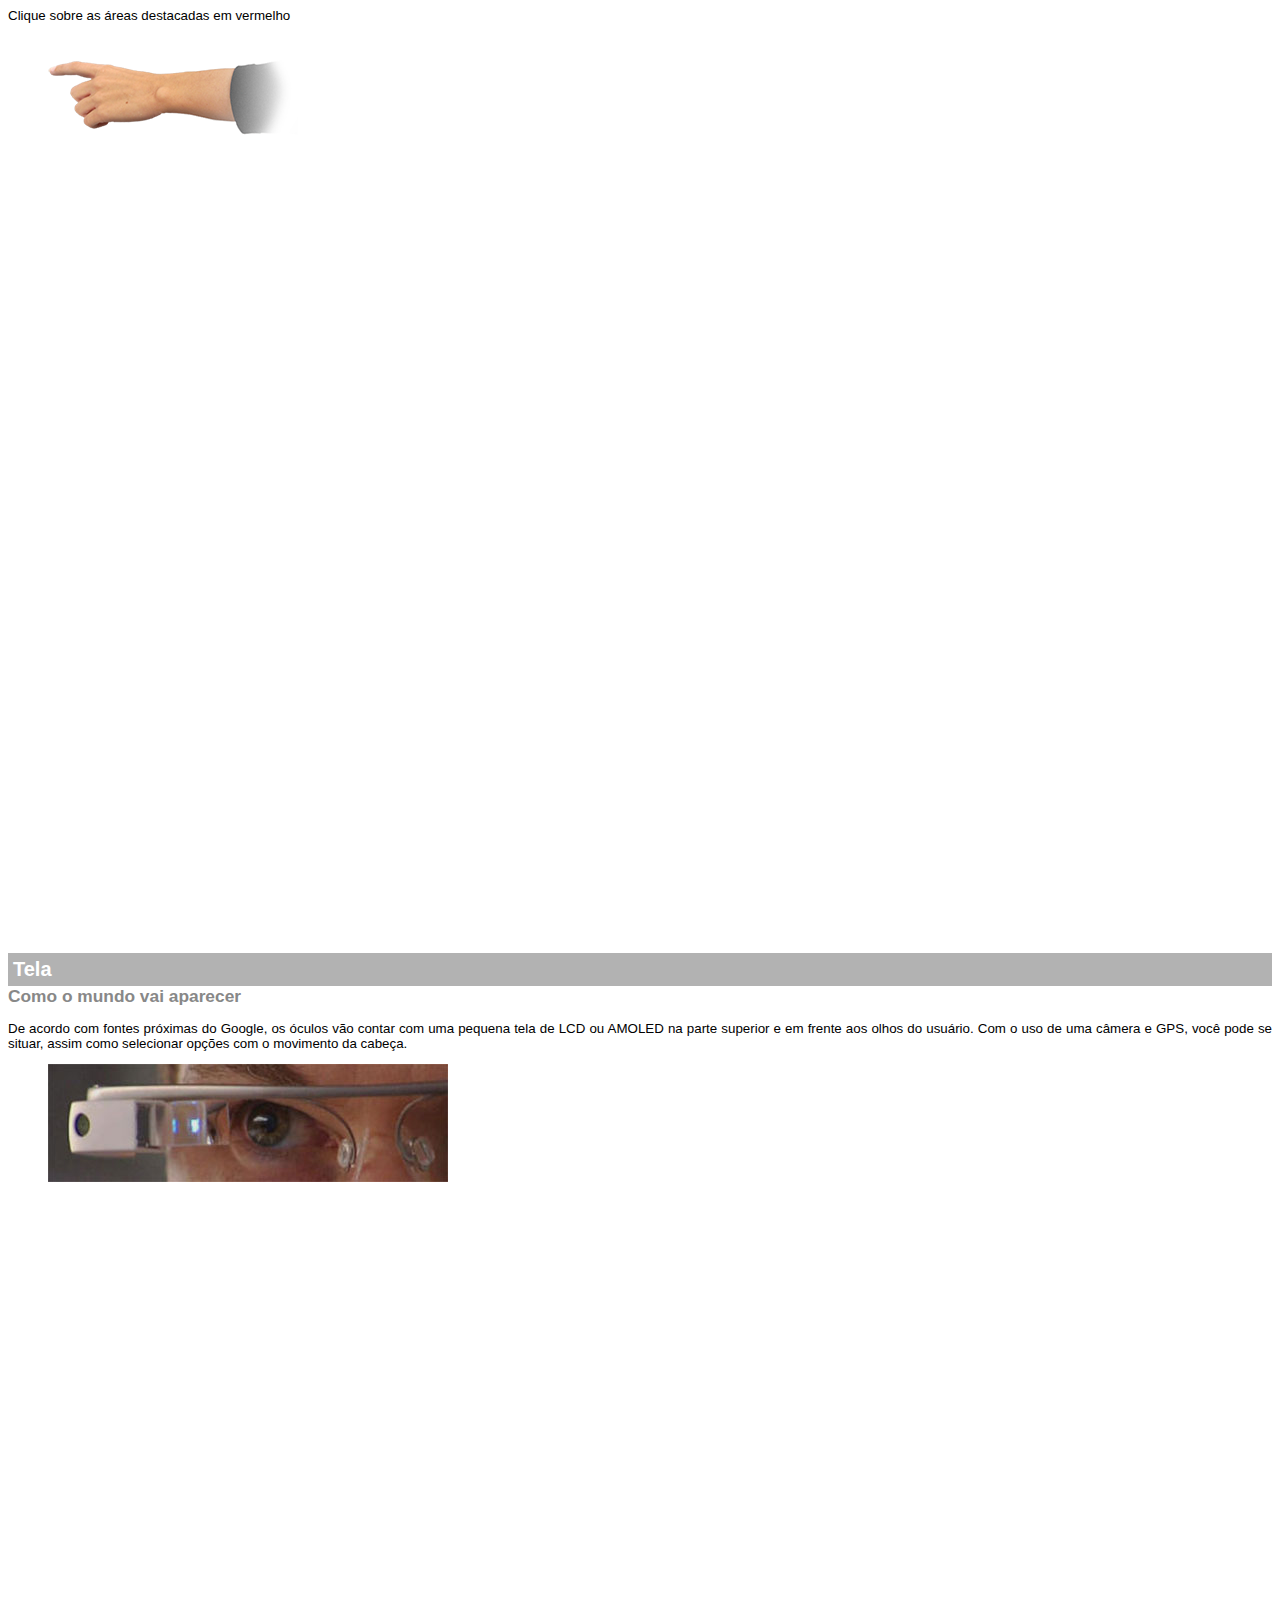
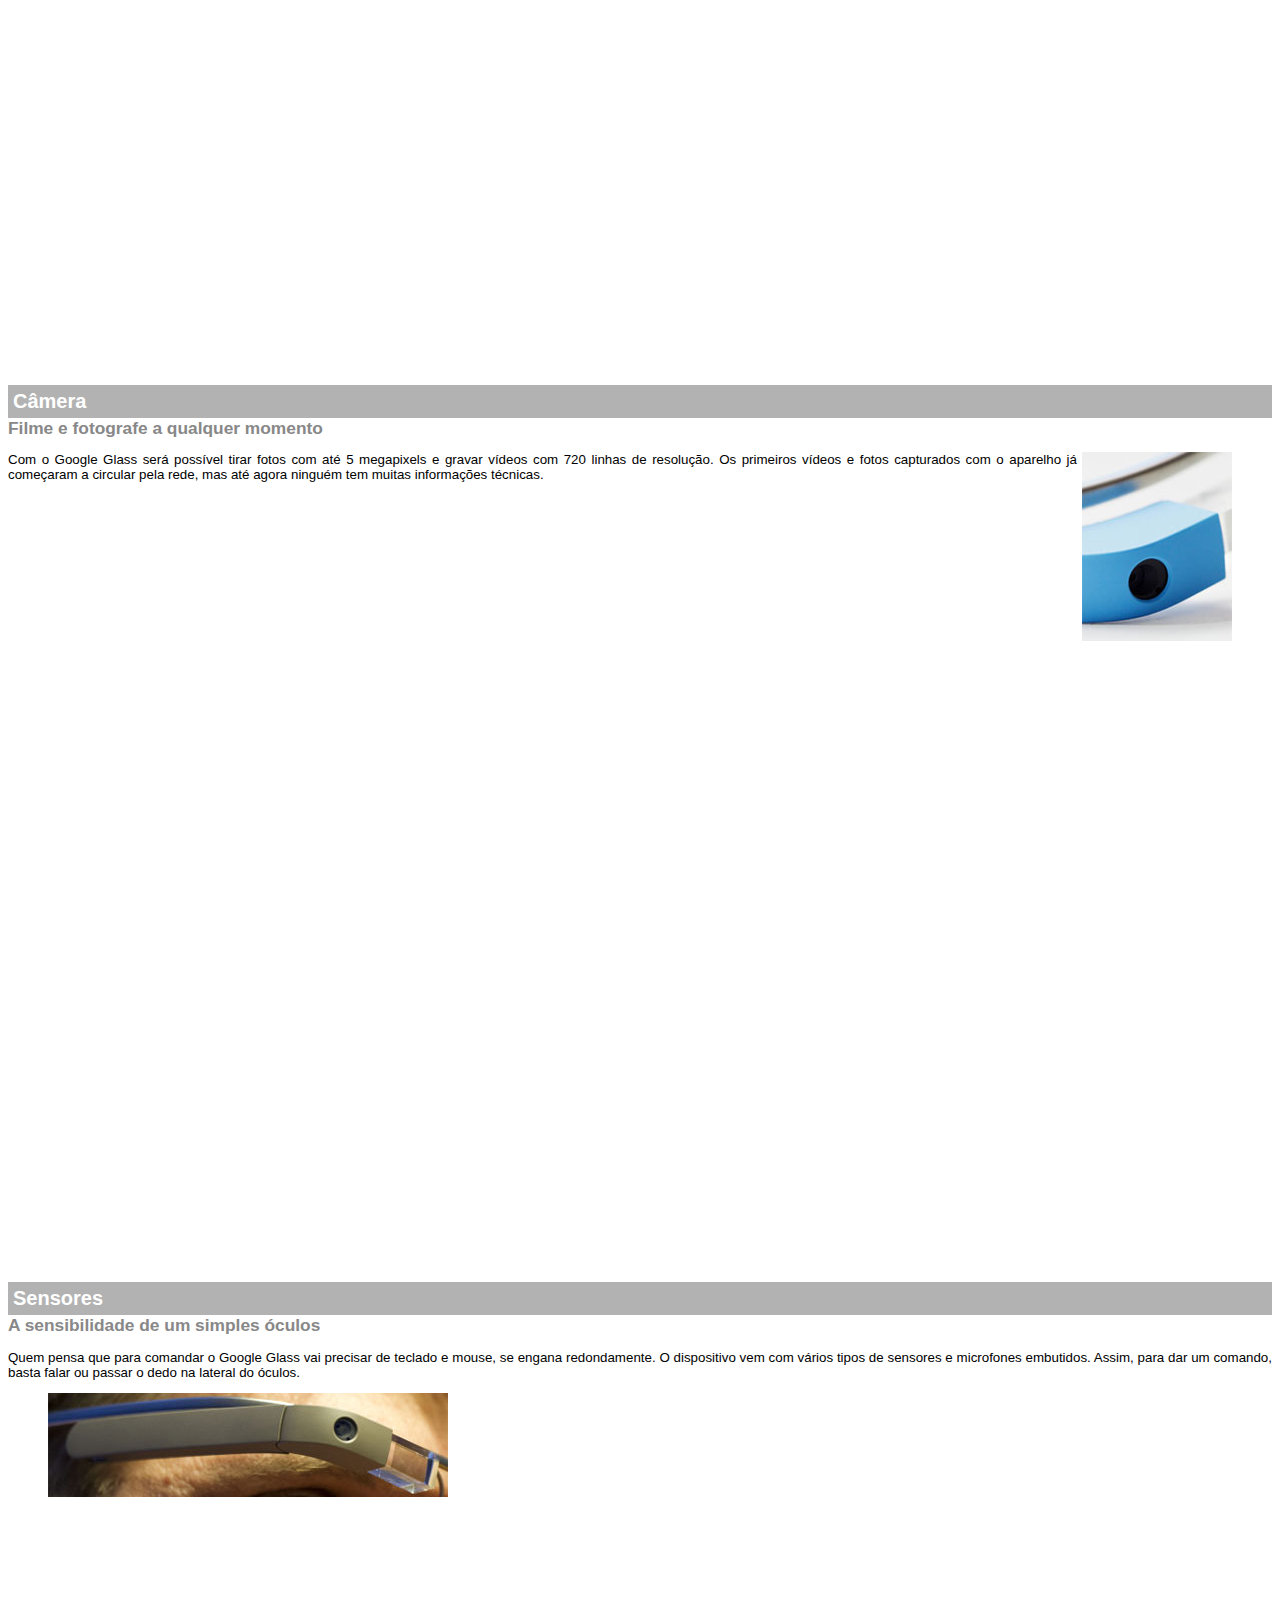
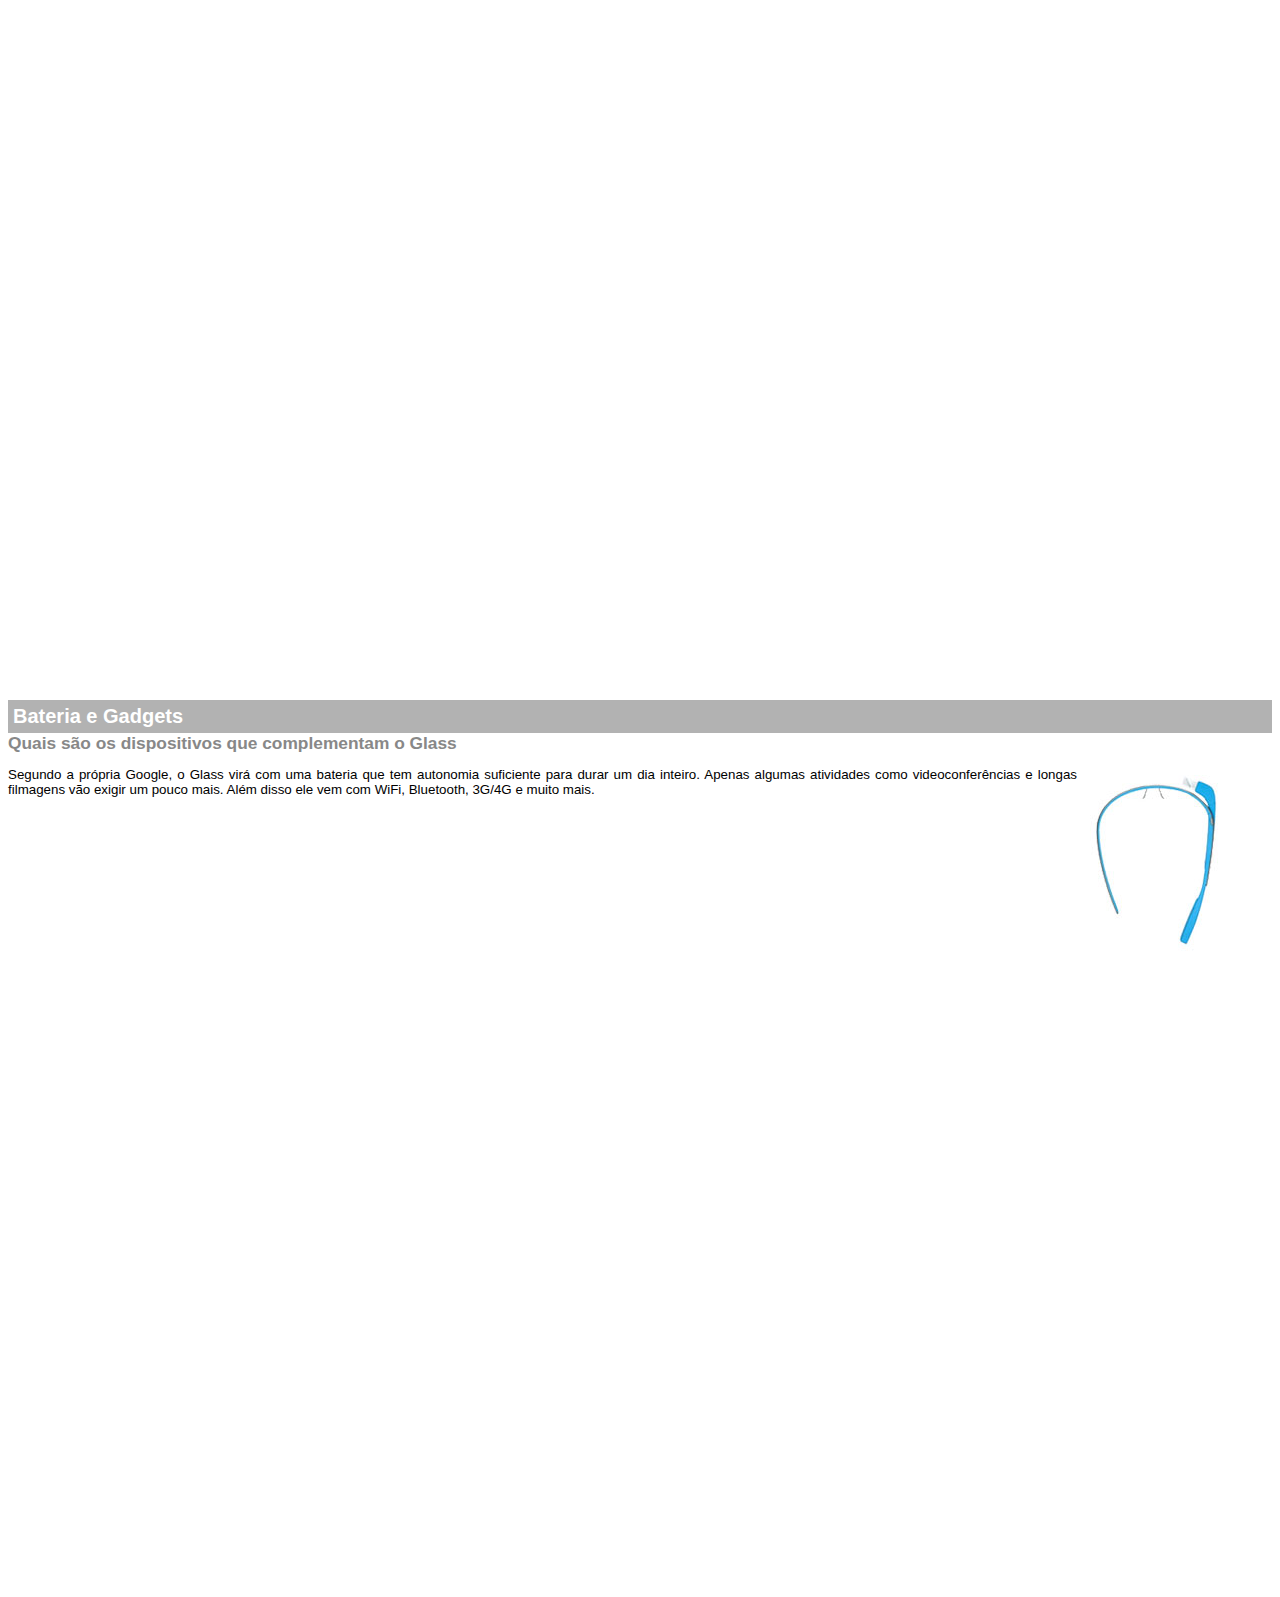
<file: google-glass.html>
<!DOCTYPE html>
	<html>
	<head>
		<meta charset="utf-8"/>
		<link rel="stylesheet" type="text/css" href="_css/googleglass.css"/>
		<title>Informações sobre o google flass</title>
	</head>
	<body>
		<article id="topo">
			<header>Clique sobre as áreas destacadas em vermelho
			</header>
			<figure>
				<img src="_imagens/mao.png" alt="Mão apontando para a esquerda"/>
			</figure>
		</article>

		<article id="tela">
		<header>
			<h1>Tela</h1>
			<h2>Como o mundo vai aparecer</h2>
			<p>De acordo com fontes próximas do Google, os óculos vão contar com uma pequena tela de LCD ou AMOLED na parte superior e em frente aos olhos do usuário. Com o uso de uma câmera e GPS, você pode se situar, assim como selecionar opções com o movimento da cabeça.</p>

			<figure>
				<img src="_imagens/det-tela.jpg" alt="Tela do Google Glass"/>
			</figure>
		</header>
		</article>

		<article id="camera">
			<header>
				<h1>Câmera</h1>
				<h2>Filme e fotografe a qualquer momento</h2>
				
				<figure>
					<img src="_imagens/det-camera.jpg" class="img_dir" alt="Câmera do Google Glass"/>
				</figure>
				
				<p>Com o Google Glass será possível tirar fotos com até 5 megapixels e gravar vídeos com 720 linhas de resolução. Os primeiros vídeos e fotos capturados com o aparelho já começaram a circular pela rede, mas até agora ninguém tem muitas informações técnicas.</p>

			</header>
		</article>

		<article id="sensores">
			<header>
				<h1>Sensores</h1>
				<h2>A sensibilidade de um simples óculos</h2>
				<p>
					Quem pensa que para comandar o Google Glass vai precisar de teclado e mouse, se engana redondamente. O dispositivo vem com vários tipos de sensores e microfones embutidos. Assim, para dar um comando, basta falar ou passar o dedo na lateral do óculos.</p>

				<figure>
					<img src="_imagens/det-touch.jpg" alt="Sensores do Google Glass"/>
				</figure>
			</header>
		</article>

		<article id="gadgets">
			<header>
				<h1>Bateria e Gadgets</h1>
				<h2>Quais são os dispositivos que complementam o Glass</h2>				
				<figure>
					<img src="_imagens/det-bateria.jpg" class="img_dir"alt="Bateria e Gadgets do Google Glass"/>
				</figure>
				<p>
					Segundo a própria Google, o Glass virá com uma bateria que tem autonomia suficiente para durar um dia inteiro. Apenas algumas atividades como videoconferências e longas filmagens vão exigir um pouco mais. Além disso ele vem com WiFi, Bluetooth, 3G/4G e muito mais.
				</p>
			</header>
		</article>

	</body>
	</html>
</file>
<file: _css/googleglass.css>
body{
	font-family: Arial;
	font-size:10pt;
}

p{
	text-align: justify;
	text-ident:20px;
}

article h1 {
	font-size:15pt;
	color:#fff;
	background-color: rgba(0,0,0,.3);
	padding:5px;
	margin: 0px;
}

article h2 {
	font-size: 13pt;
	color: #888;
	margin:0px;
}
/* margem para o artigo -- para não ver todos os artigos de uma única vez */
article {
	margin-bottom:800px;
}

img.img_dir{
	display:block;
	float:right;
	margin-left:5px;
}
</file>
